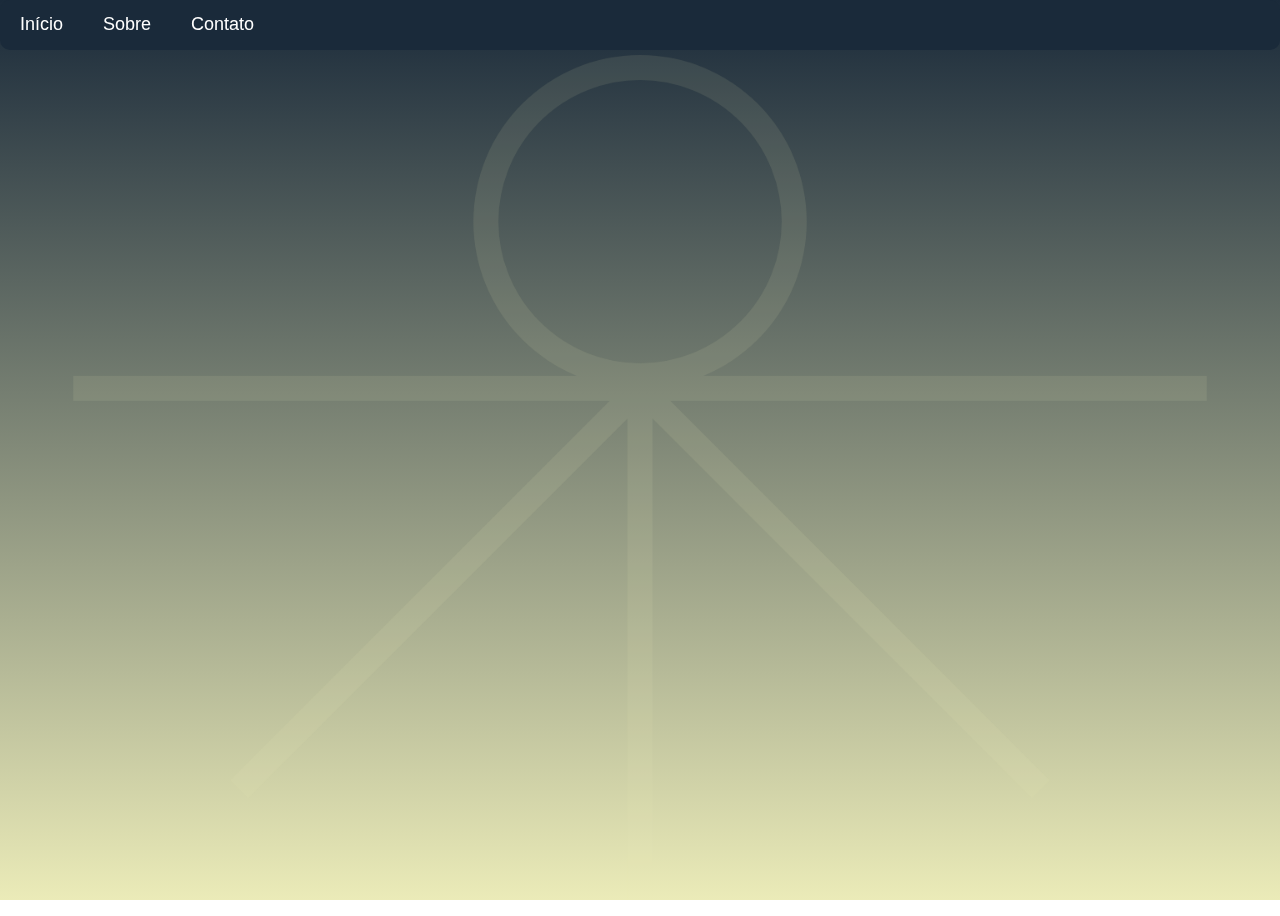
<file: index.html>
<!DOCTYPE html>
<html lang="pt-br">
<head>
    <meta charset="UTF-8">
    <meta name="viewport" content="width=device-width, initial-scale=1.0">
    <title>Jogo Limpo | Por Lucas Breda</title>
    <link rel="icon" type="image/x-icon" href="image\site-logo.png">
    <link rel="stylesheet" href="background.css">
    <style>

    </style>
</head>
<body>
    <div class="imagem-fundo"></div>

    <div class="navbar">
        <a href="index.html">Início</a>
        <a href="sobre.html">Sobre</a>
        <a href="contato.html">Contato</a>
    </div>
</body>
</html>
</file>
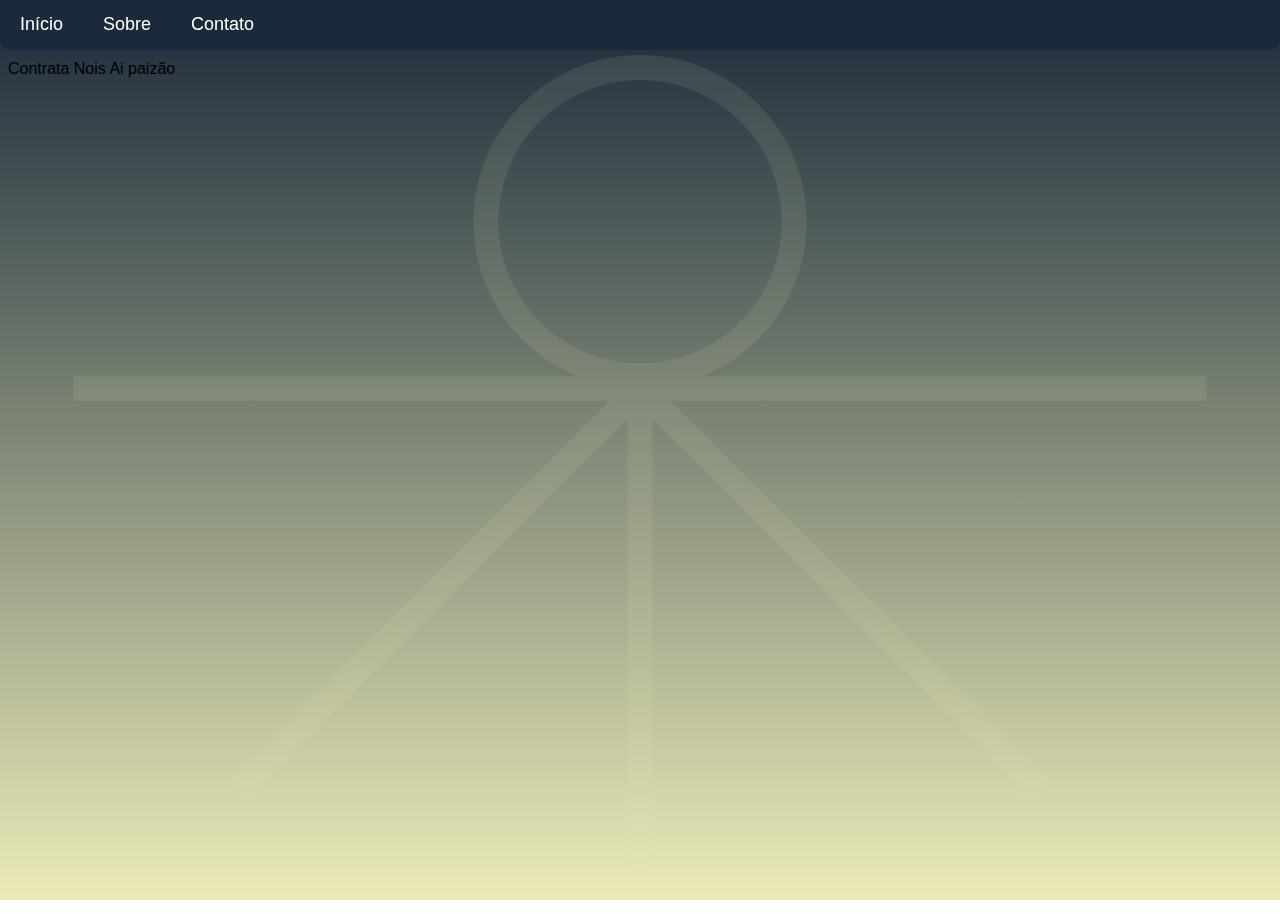
<file: contato.html>
<!DOCTYPE html>
<html lang="pt-br">
<head>
    <meta charset="UTF-8">
    <meta name="viewport" content="width=device-width, initial-scale=1.0">
    <title>Jogo Limpo | Por Lucas Breda - Contato</title>
    <link rel="icon" type="image/x-icon" href="image\site-logo.png">
    <link rel="stylesheet" href="background.css">
</head>
<body>
    <div class="imagem-fundo"></div>
    <div class="navbar">
        <a href="index.html">Início</a>
        <a href="sobre.html">Sobre</a>
        <a href="contato.html">Contato</a>
    </div>
    <br>
    <br>
    <p> Contrata Nois Ai paizão </p>
</body>
</html>
</file>
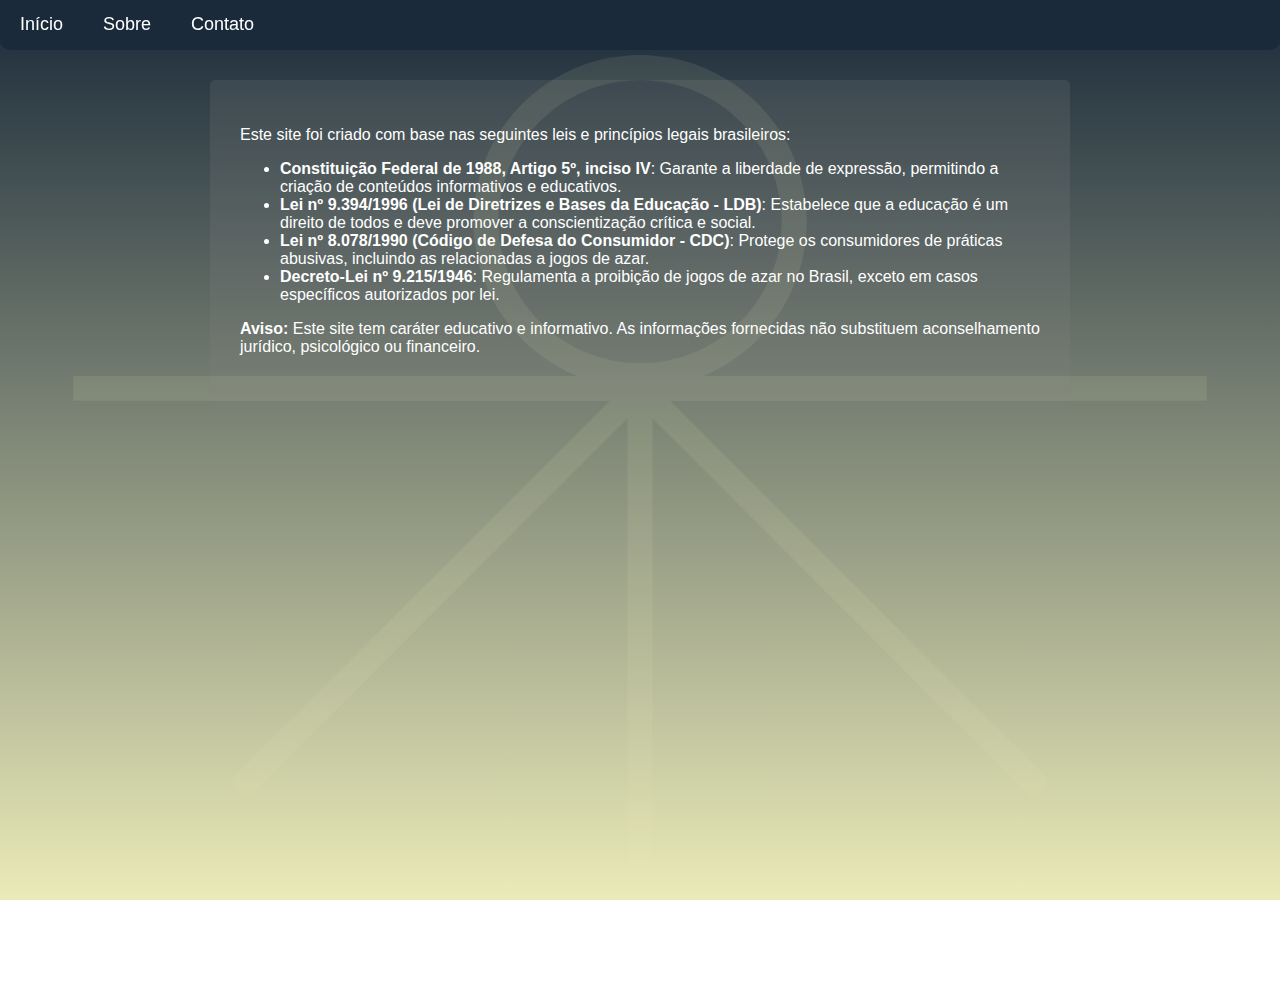
<file: sobre.html>
<!DOCTYPE html>
<html lang="pt-br">
<head>
    <meta charset="UTF-8">
    <meta name="viewport" content="width=device-width, initial-scale=1.0">
    <title>Jogo Limpo | Por Lucas Breda - Sobre</title>
    <link rel="icon" type="image/x-icon" href="image\site-logo.png">
    <link rel="stylesheet" href="background.css">
    <style>
        .retangulo-informativo {
            background-color: rgba(128, 128, 128, 0.2);
            padding: 30px;
            border-radius: 5px;
            max-width: 800px;
            width: 90%;
            text-align: left;
            color: white;
            margin: 80px auto 20px;
        }
    </style>
</head>
<body>
    <div class="imagem-fundo"></div>
    <div class="navbar">
        <a href="index.html">Início</a>
        <a href="sobre.html">Sobre</a>
        <a href="contato.html">Contato</a>
    </div>

    <div class="retangulo-informativo">
        <p>
            Este site foi criado com base nas seguintes leis e princípios legais brasileiros:
        </p>
        <ul>
            <li>
                <strong>Constituição Federal de 1988, Artigo 5º, inciso IV</strong>: Garante a liberdade de expressão, permitindo a criação de conteúdos informativos e educativos.
            </li>
            <li>
                <strong>Lei nº 9.394/1996 (Lei de Diretrizes e Bases da Educação - LDB)</strong>: Estabelece que a educação é um direito de todos e deve promover a conscientização crítica e social.
            </li>
            <li>
                <strong>Lei nº 8.078/1990 (Código de Defesa do Consumidor - CDC)</strong>: Protege os consumidores de práticas abusivas, incluindo as relacionadas a jogos de azar.
            </li>
            <li>
                <strong>Decreto-Lei nº 9.215/1946</strong>: Regulamenta a proibição de jogos de azar no Brasil, exceto em casos específicos autorizados por lei.
            </li>
        </ul>
        <p class="aviso">
            <strong>Aviso:</strong> Este site tem caráter educativo e informativo. As informações fornecidas não substituem aconselhamento jurídico, psicológico ou financeiro.
        </p>
    </div>
</body>
</html>
</file>
<file: background.css>
@import url('https://fonts.googleapis.com/css2?family=Sofia+Sans:ital,wght@0,1..1000;1,1..1000&display=swap');

body {
    background: linear-gradient(to bottom, #1A2A3A, #ebebb8);
    min-height: 100vh;
    justify-content: center;
    font-family: 'Sofia-sans', sans-serif;
    background-attachment: fixed;
    overflow: hidden;
}

.navbar {
    background-color: #1A2A3A;
    overflow: hidden;
    position: fixed;
    left: 0px;
    top: 0px;
    width: 100%;
    border-radius: 10px;
    z-index: 1000;
    height: 50px;
}

.navbar a {
    float: left;
    display: block;
    color: white;
    text-align: center;
    padding: 14px 20px;
    text-decoration: none;
    font-size: 18px;
    transition: background-color 0.4s, color 0.4s;
}

.navbar a:hover {
    background-color: #033649;
        padding: 14px 20px;
    }

.imagem-fundo {
    position: absolute; 
    margin-top: 0px;
    left: 0;
    top: 0;
    width: 100%;
    height: 100%;
    background-image: url('image/site-background.png');
    background-size: cover;
    background-position: center 55px;
    background-repeat: no-repeat;
    opacity: 0.10;
    z-index: 1;
    background-attachment: fixed;
    }
</file>
